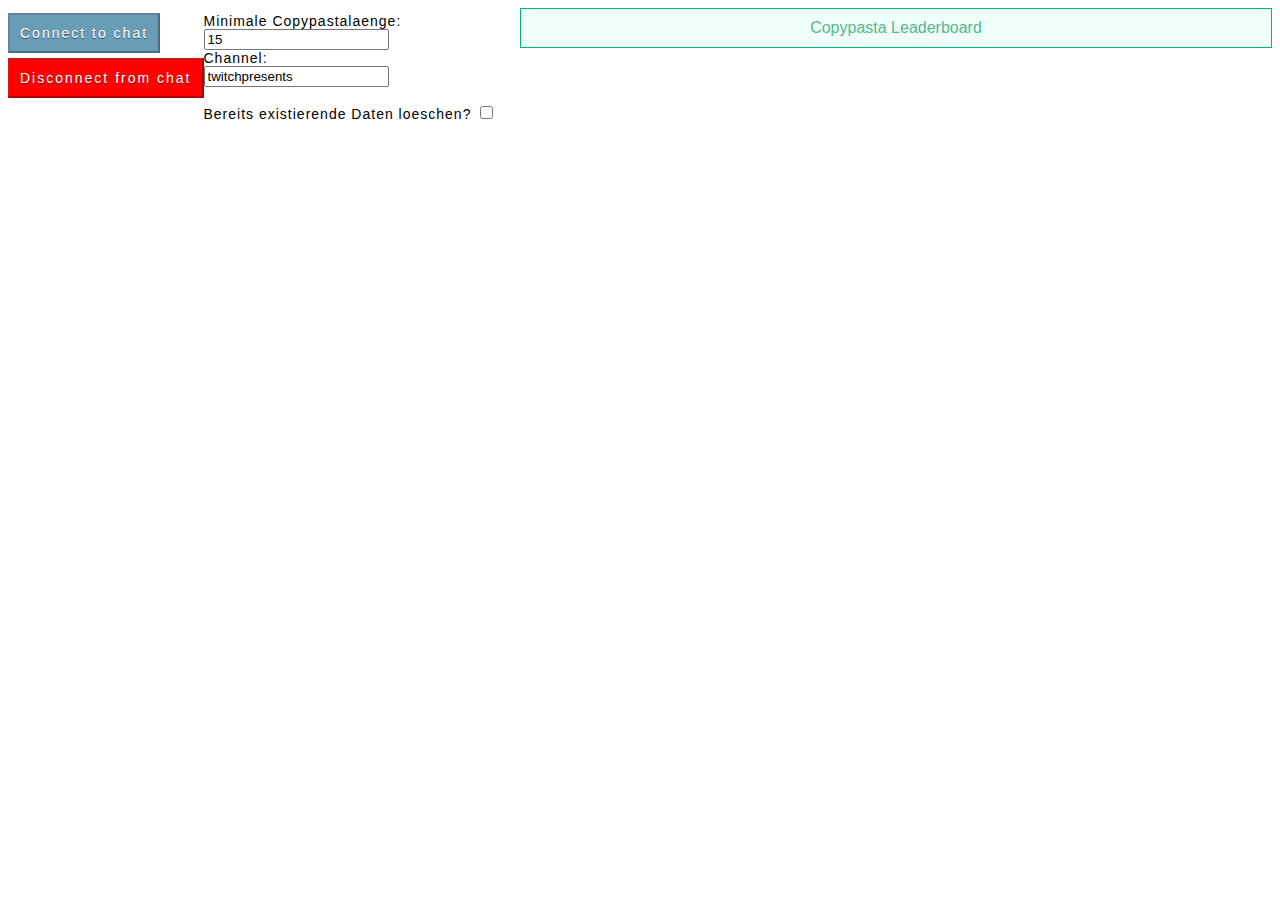
<file: javascript/index.html>
<!doctype html>
<!--
Copyright 2017 Amazon.com, Inc. or its affiliates. All Rights Reserved.

Licensed under the Apache License, Version 2.0 (the "License"). You may not use this file except in compliance with the License. A copy of the License is located at

    http://aws.amazon.com/apache2.0/

or in the "license" file accompanying this file. This file is distributed on an "AS IS" BASIS, WITHOUT WARRANTIES OR CONDITIONS OF ANY KIND, either express or implied. See the License for the specific language governing permissions and limitations under the License.
-->
<html>
<head>
    <title>Copypasta Leaderboard</title>
    <script src="https://ajax.googleapis.com/ajax/libs/jquery/1.12.4/jquery.min.js"></script>
    <link rel="stylesheet" href="leaderboard.css">
</head>
<body>
    <script id="entry-template" type="text/x-custom-template">
        <div class="entry">
            <span class="rank"></span>
            <div class="user-info">
                <span class="user-name"></span>
                <span class="user-points"></span> spams
            </div>
        </div>
    </script>
    
    <div class="button-list">
        <button class="connect btn">Connect to chat</button>
        <button class="disconnect btn">Disconnect from chat</button>
        <!--<button class="display btn">Populate leaderboard</button>-->
    </div>

    <div class="form">
        Minimale Copypastalaenge: <br>
        <input type="text" id="copypastalength" value="15">
        <br>
        Channel: <br>
        <input type="text" id="channel" value="twitchpresents">
	<br>
    	<br>
        Bereits existierende Daten loeschen?
        <input type="checkbox" id="reset">
    </div>

    <div id="leaderboard">
        <div class="header">Copypasta Leaderboard</div>
        <div class="leaderboard-output"></div>
    </div>

    <script src="chatbot.js"></script>
    <script>
    $(document).ready(function(){
        $('.connect').click(function(){
            window.chatClient.open();
        });
        $('.disconnect').click(function(){
            window.chatClient.close();
        });
        $('.display').click(function(){
            buildLeaderboard();
        });
    });

    window.chatClient = new chatClient({
        channel: '#' + document.getElementById("channel").value,
        username: 'name',
        password: 'oauth:code',
    });
    </script>
</body>
</html>
</file>
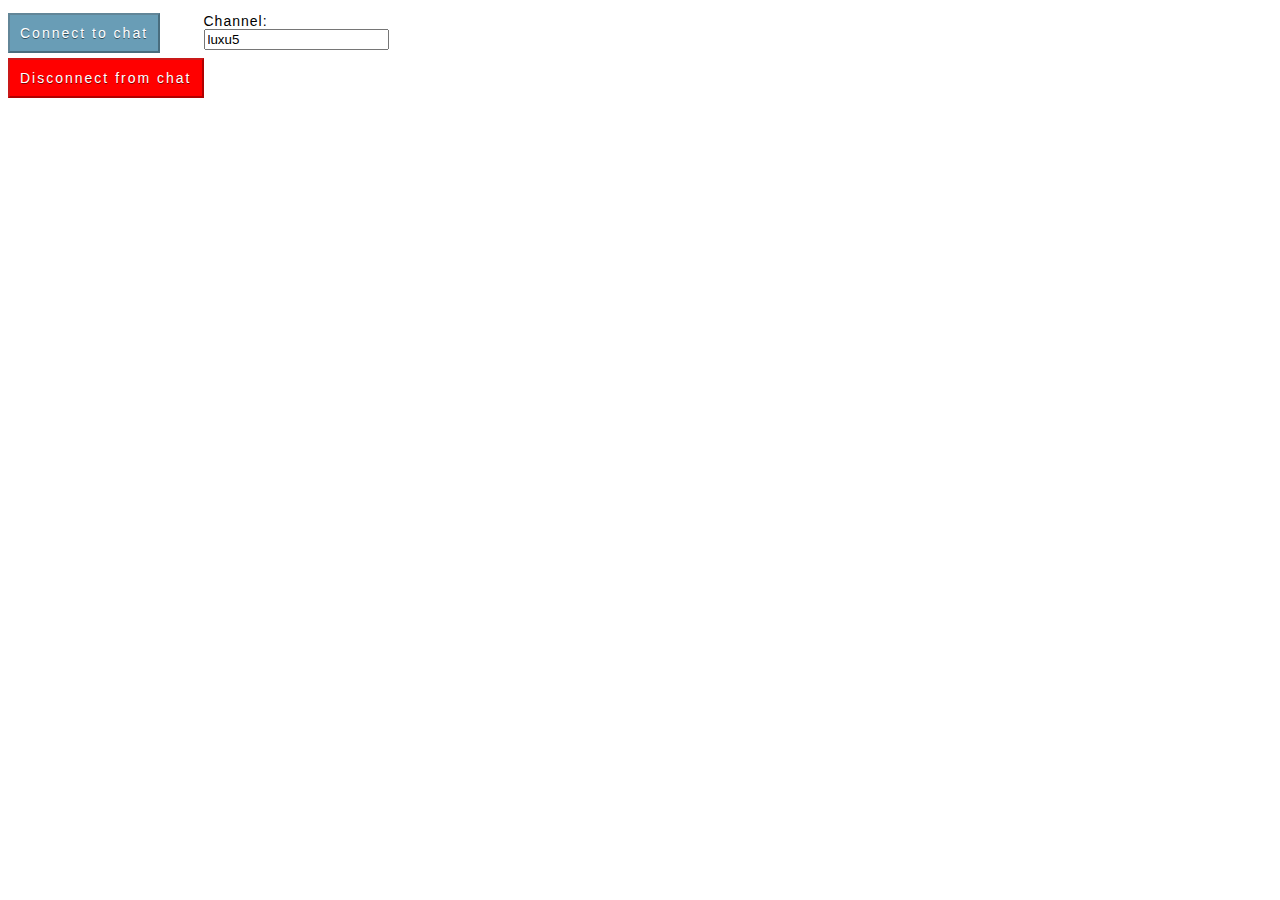
<file: javascript/requestbot/index.html>
<!doctype html>
<!--
Copyright 2017 Amazon.com, Inc. or its affiliates. All Rights Reserved.

Licensed under the Apache License, Version 2.0 (the "License"). You may not use this file except in compliance with the License. A copy of the License is located at

    http://aws.amazon.com/apache2.0/

or in the "license" file accompanying this file. This file is distributed on an "AS IS" BASIS, WITHOUT WARRANTIES OR CONDITIONS OF ANY KIND, either express or implied. See the License for the specific language governing permissions and limitations under the License.
-->
<html>
<head>
    <title>Copypasta Leaderboard</title>
    <script src="https://ajax.googleapis.com/ajax/libs/jquery/1.12.4/jquery.min.js"></script>
    <link rel="stylesheet" href="leaderboard.css">
</head>
<body>
    <script id="entry-template" type="text/x-custom-template">
        <div class="entry">
            <span class="rank"></span>
            <div class="user-info">
                <span class="user-name"></span>
                <span class="user-points"></span> spams
            </div>
        </div>
    </script>
    
    <div class="button-list">
        <button class="connect btn">Connect to chat</button>
        <button class="disconnect btn">Disconnect from chat</button>
        <!--<button class="display btn">Populate leaderboard</button>-->
    </div>

    <div class="form">
        Channel: <br>
        <input type="text" id="channel" value="luxu5">
    </div>

    <script src="chatbot.js"></script>
    <script>
    $(document).ready(function(){
        $('.connect').click(function(){
            window.chatClient.open();
        });
        $('.disconnect').click(function(){
            window.chatClient.close();
        });
    });

    window.chatClient = new chatClient({
        channel: '#' + document.getElementById("channel").value,
        username: 'nameofthebot',
        password: 'oauth:codecodecode',
    });
    </script>
</body>
</html>
</file>
<file: javascript/leaderboard.css>
/*
Copyright 2017 Amazon.com, Inc. or its affiliates. All Rights Reserved.

Licensed under the Apache License, Version 2.0 (the "License"). You may not use this file except in compliance with the License. A copy of the License is located at

    http://aws.amazon.com/apache2.0/

or in the "license" file accompanying this file. This file is distributed on an "AS IS" BASIS, WITHOUT WARRANTIES OR CONDITIONS OF ANY KIND, either express or implied. See the License for the specific language governing permissions and limitations under the License.
*/
body {
    font-family: sans-serif;
}
.btn {
    background-color: #699DB6;
    border-color: rgba(0,0,0,0.3);
    text-shadow: 0 1px 0 rgba(0,0,0,0.5);
    color: #FFF;
    padding: 10px;
    margin-top: 5px;
    letter-spacing: 2px;
    font-size: 14px;
}
.disconnect {
    background-color: #f00;
}
.display {
    background-color: #002b80;
}
.header {
    padding: 10px 15px 10px 15px;
    background-color: rgb(238, 255, 249);
    color: rgb(92, 180, 143);
    text-align: center;
    border-bot
    tom: 1px solid rgb(225, 236, 233);
}
.form {
    float: left;
    margin-top: 5px;
    letter-spacing: 1px;
    font-size: 14px;
}
#leaderboard {
    border: 1px solid rgb(9, 179, 117);
    width: 750px;
    margin: 0 auto;
    float: right;
    display: inline-block;
}
.button-list {
    float: left;
}
.entry {
    padding: 10px 0 10px 20px;
    position: relative;
    border-bottom: 1px solid rgb(225, 236, 233);
}
.rank {
    position: absolute;
    left: -12px;
    top: 35%;
    width: 16px;
    height: 16px;
    padding: 4px;
    border-radius: 50%;
    background-color: rgb(12, 178, 117);
    text-align: center;
    font-size: 14px;
    color: #FFF;
    font-weight: bold;
}
.user-name {
    font-size: 14px;
    display: block;
    margin-bottom: 5px;
}
.user-points {
    font-size: 14px;
    font-weight: bold;
}
button {
    display: block;
}
</file>
<file: javascript/requestbot/leaderboard.css>
/*
Copyright 2017 Amazon.com, Inc. or its affiliates. All Rights Reserved.

Licensed under the Apache License, Version 2.0 (the "License"). You may not use this file except in compliance with the License. A copy of the License is located at

    http://aws.amazon.com/apache2.0/

or in the "license" file accompanying this file. This file is distributed on an "AS IS" BASIS, WITHOUT WARRANTIES OR CONDITIONS OF ANY KIND, either express or implied. See the License for the specific language governing permissions and limitations under the License.
*/
body {
    font-family: sans-serif;
}
.btn {
    background-color: #699DB6;
    border-color: rgba(0,0,0,0.3);
    text-shadow: 0 1px 0 rgba(0,0,0,0.5);
    color: #FFF;
    padding: 10px;
    margin-top: 5px;
    letter-spacing: 2px;
    font-size: 14px;
}
.disconnect {
    background-color: #f00;
}
.display {
    background-color: #002b80;
}
.header {
    padding: 10px 15px 10px 15px;
    background-color: rgb(238, 255, 249);
    color: rgb(92, 180, 143);
    text-align: center;
    border-bot
    tom: 1px solid rgb(225, 236, 233);
}
.form {
    float: left;
    margin-top: 5px;
    letter-spacing: 1px;
    font-size: 14px;
}
#leaderboard {
    border: 1px solid rgb(9, 179, 117);
    width: 750px;
    margin: 0 auto;
    float: right;
    display: inline-block;
}
.button-list {
    float: left;
}
.entry {
    padding: 10px 0 10px 20px;
    position: relative;
    border-bottom: 1px solid rgb(225, 236, 233);
}
.rank {
    position: absolute;
    left: -12px;
    top: 35%;
    width: 16px;
    height: 16px;
    padding: 4px;
    border-radius: 50%;
    background-color: rgb(12, 178, 117);
    text-align: center;
    font-size: 14px;
    color: #FFF;
    font-weight: bold;
}
.user-name {
    font-size: 14px;
    display: block;
    margin-bottom: 5px;
}
.user-points {
    font-size: 14px;
    font-weight: bold;
}
button {
    display: block;
}
</file>
